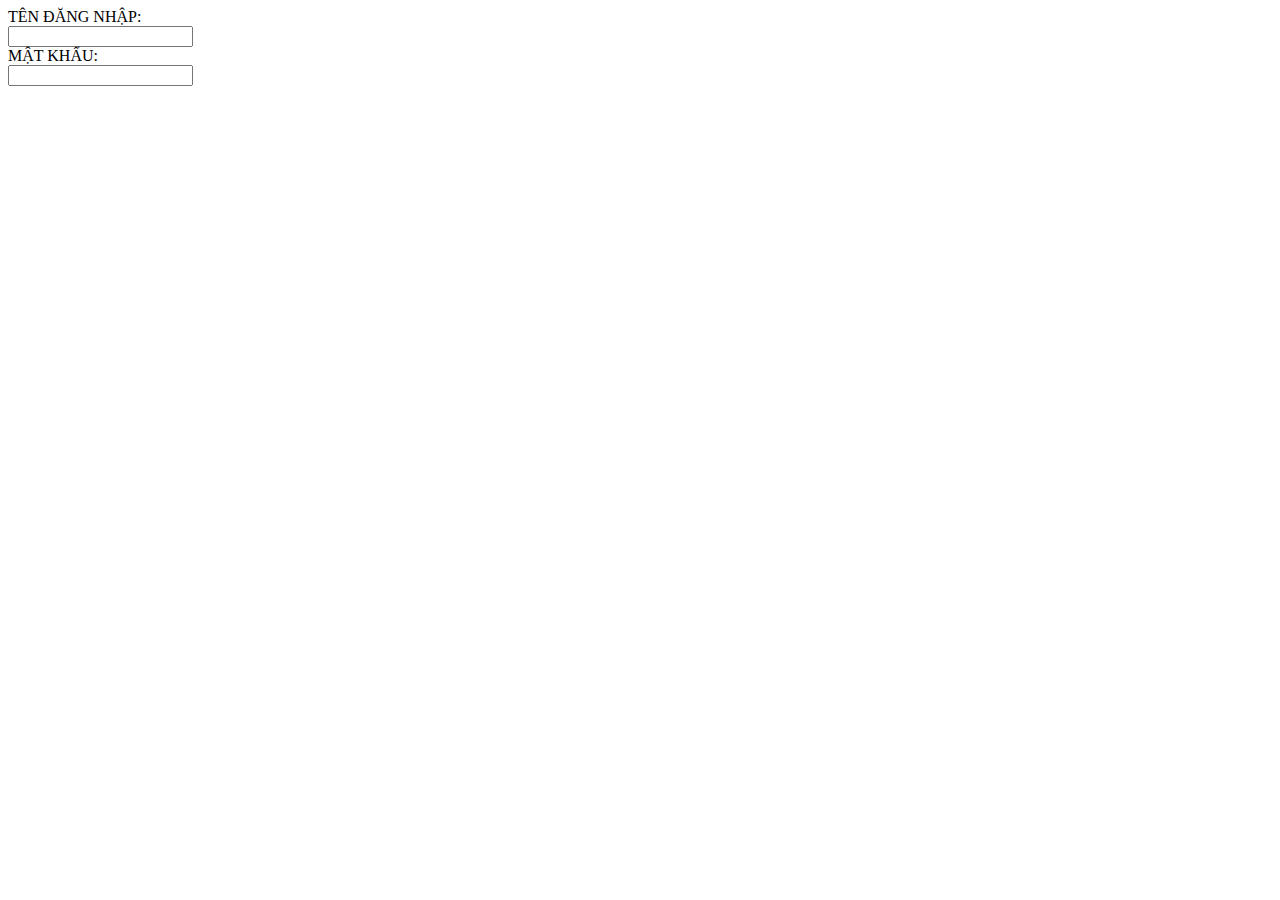
<file: index.html>
<!DOCTYPE html>
<html lang="en">
<head>
    <meta charset="UTF-8">
    <meta name="viewport" content="width=device-width, initial-scale=1.0">
    <title>Document</title>
</head>
<body>
    <form>
        <label>TÊN ĐĂNG NHẬP:</label><br/>
        <input name = "id" type="text"/><br/>
        <label>MẬT KHẨU:</label><br/>
        <input name = "id" type="password"/><br/>
    </form>   
</body>
</html>
</file>
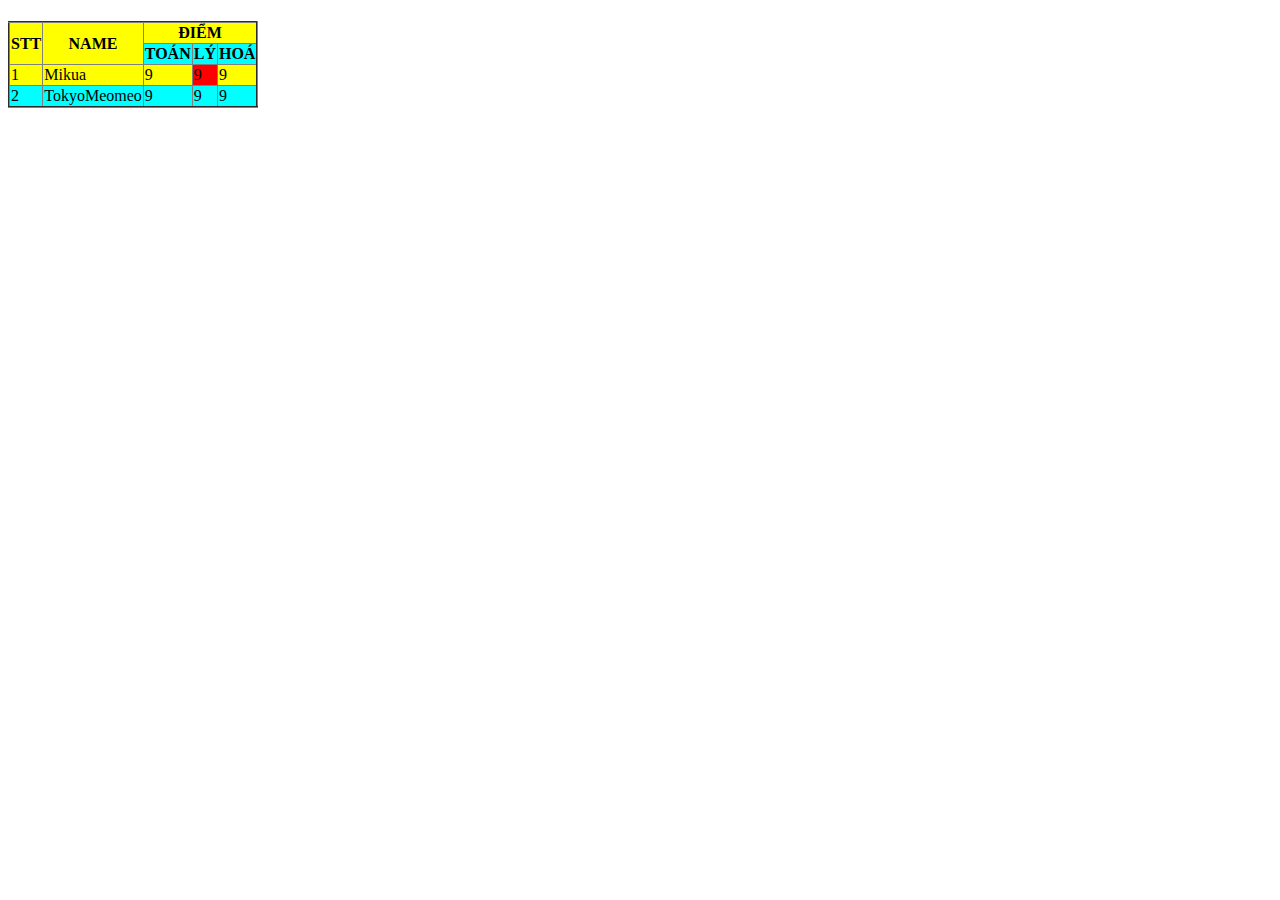
<file: ĐAG HỌC/index.html>
<!DOCTYPE html>
<html lang="en">
<head>
    <meta charset="UTF-8">
    <meta name="viewport" content="width=device-width, initial-scale=1.0">
    <title>O VUONG</title>
    <link rel="stylesheet" href="style.css">
</head>
<body>
    <div class="2">
        <table border="2">
            <tr class="yellow">
                <h1>
                    <th rowspan="2">STT</th>
                    <th rowspan="2">NAME</th>
                    <th colspan="3">ĐIỂM</th>
                </h1>
            </tr>
            <tr class="aqua">
                <h1 >
                    <th>TOÁN</th>
                    <th>LÝ</th>
                    <th>HOÁ</th>
                </h1>
            </tr>

            <tr class="yellow">
                <td>1</td>
                <td>Mikua</td>
                <td>9</td>
                <td class="red">9</td>
                <td>9</td>

            <tr class="aqua" style="background-color: a;">
                <td>2</td>
                <td>TokyoMeomeo</td>
                <td>9</td>
                <td>9</td>
                <td>9</td>
            </tr>
        </table>
    </div>

    </table>    
</body>
</html>
</file>
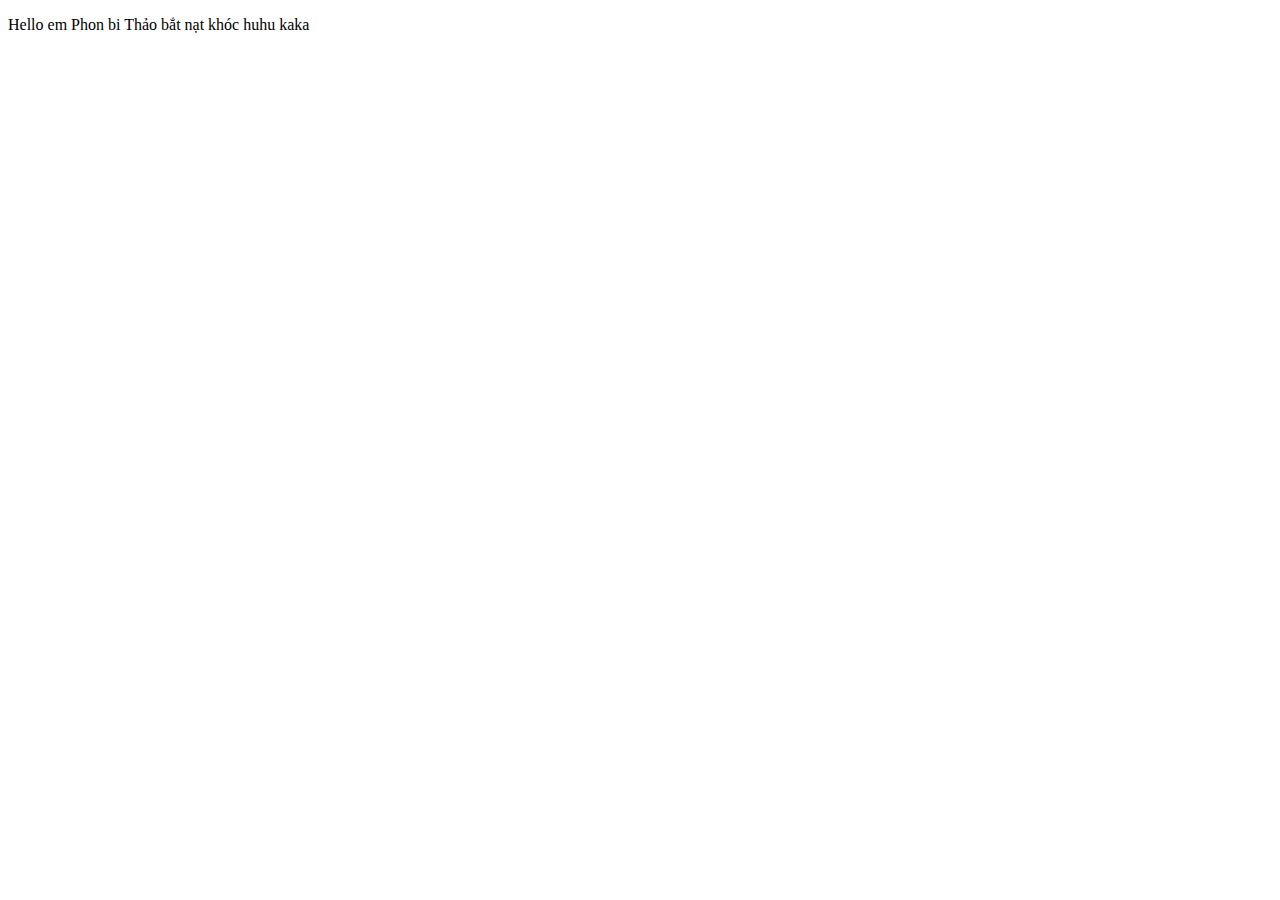
<file: Athea.html>
<!DOCTYPE html>
<html lang="en">
<head>
    <meta charset="UTF-8">
    <meta name="viewport" content="width=device-width, initial-scale=1.0">
    <title>Document</title>
</head>
<body>
    <p> Hello em Phon bi Thảo bắt nạt khóc huhu kaka </p>
</body>
</html>
</file>
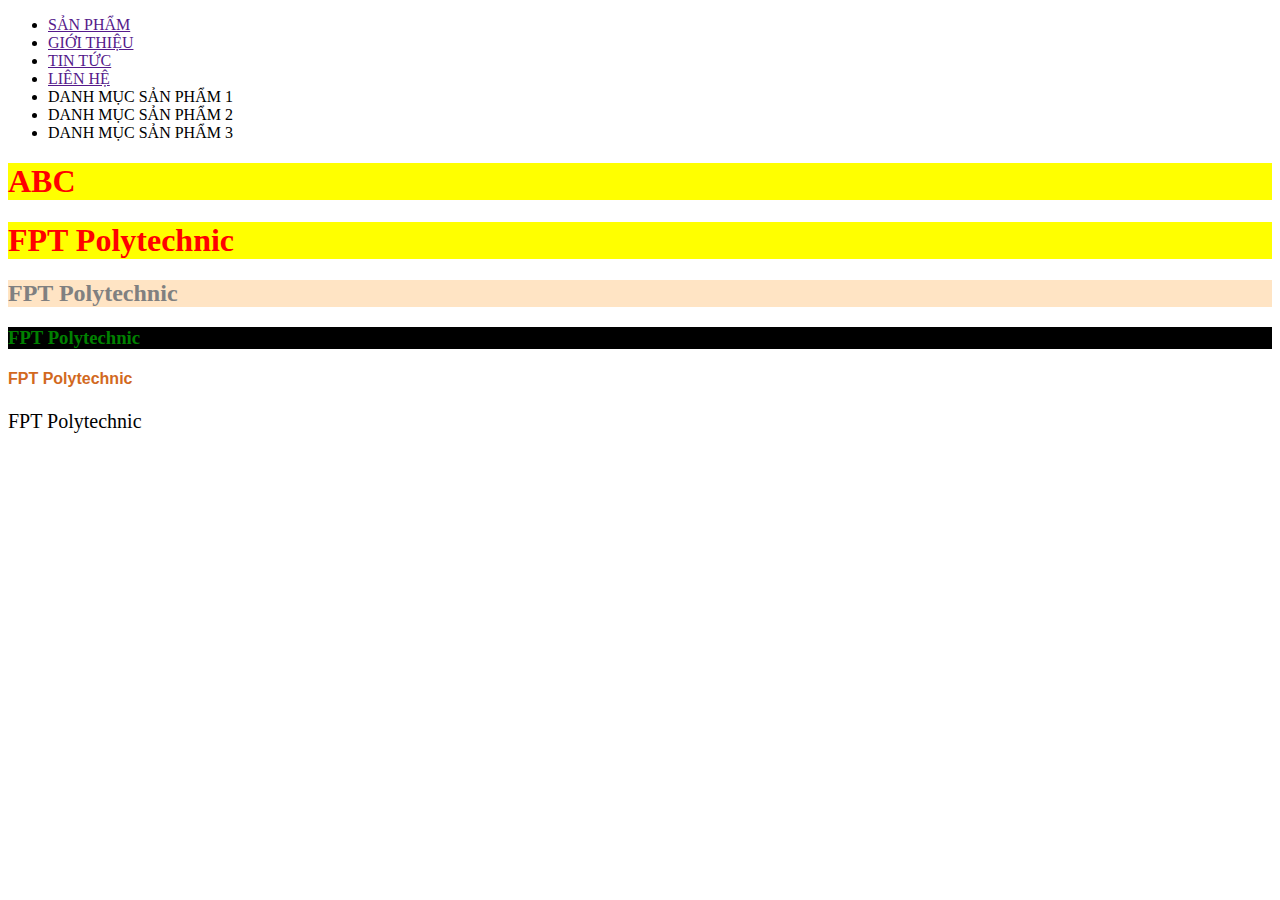
<file: index 1.html>
<!DOCTYPE html>
<html lang="en">
<head>
    <meta charset="UTF-8">
    <meta name="viewport" content="width=device-width, initial-scale=1.0">
    <title>CSS</title>
    <style>
        h1{
            color: red;
            background-color: yellow;
        }
        h2{
            color:gray;
            background-color: bisque;
        }
        h3{
            color: green;
            background-color: black;
        }
        h4{
            color: chocolate;
        }
        .text{
            font-size: 20px;
        }
        #theo{
            font-family: 'Lucida Sans', 'Lucida Sans Regular', 'Lucida Grande', 'Lucida Sans Unicode', Geneva, Verdana, sans-serif;
        }
    </style>
</head>
<body>
    <ul> 
        <li><a href="">SẢN PHẨM</a></li>
        <li><a href="">GIỚI THIỆU</a></li>
        <li><a href="">TIN TỨC</a></li>
        <li><a href="">LIÊN HỆ</a></li>
        <li><a href=""></a>DANH MỤC SẢN PHẨM 1</li>
        <li><a href=""></a>DANH MỤC SẢN PHẨM 2</li>
        <li><a href=""></a>DANH MỤC SẢN PHẨM 3</li>
    </ul>
    <h1>ABC</h1>
    <h1>FPT Polytechnic</h1>
    <h2>FPT Polytechnic</h2>
    <h3>FPT Polytechnic</h3>
    <h4 id="theo">FPT Polytechnic</h4>
    <p class="text">FPT Polytechnic</p>
</body>
</html>
</file>
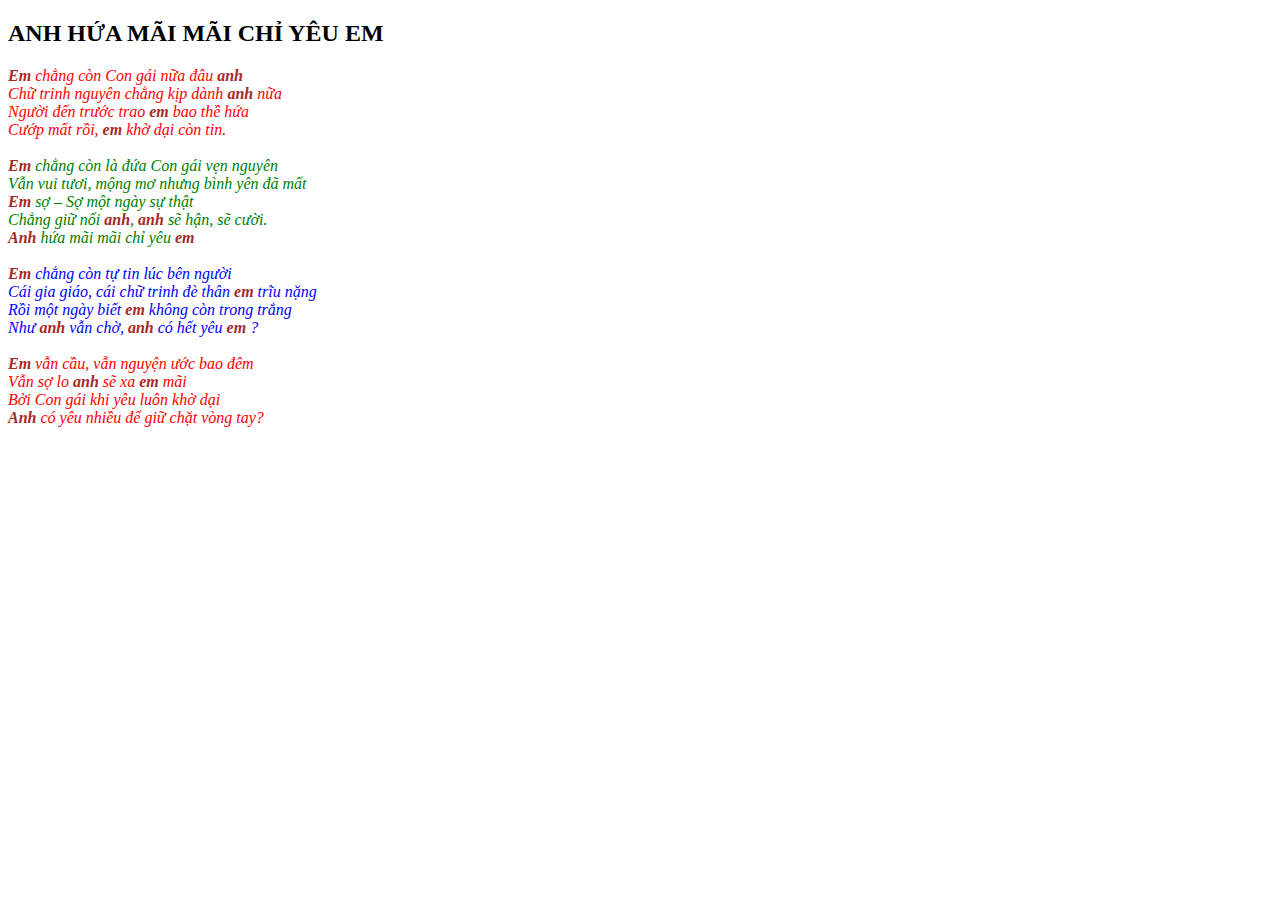
<file: Lab3/khok.html>
<!DOCTYPE html>
<html lang="en">
<head>
    <meta charset="UTF-8">
    <meta name="viewport" content="width=device-width, initial-scale=1.0">
    <link rel="stylesheet" href="sao.css">
    <title>Khóc</title>
</head>
<body>
    <h2>ANH HỨA MÃI MÃI CHỈ YÊU EM</h2>
    <em class="doan1">
        <strong>Em</strong> chẳng còn Con gái nữa đâu <strong>anh</strong><br>
        Chữ trinh nguyên chẳng kịp dành <strong>anh</strong> nữa<br>
        Người đến trước trao <strong>em</strong> bao thề hứa<br>
        Cướp mất rồi, <strong>em</strong> khờ dại còn tin.<br>
    </em><br>
    <em class="doan2">
        <strong>Em</strong> chẳng còn là đứa Con gái vẹn nguyên<br>
        Vẫn vui tươi, mộng mơ nhưng bình yên đã mất<br>
        <strong>Em</strong> sợ – Sợ một ngày sự thật<br>
        Chẳng giữ nổi <strong>anh</strong>, <strong>anh</strong> sẽ hận, sẽ cười.<br>
        <strong>Anh</strong> hứa mãi mãi chỉ yêu <strong>em</strong><br>
    </em><br>
    <em class="doan3">
        <strong>Em</strong> chẳng còn tự tin lúc bên người<br>
        Cái gia giáo, cái chữ trinh đè thân <strong>em</strong> trĩu nặng<br>
        Rồi một ngày biết <strong>em</strong> không còn trong trắng<br>
        Như <strong>anh</strong> vẫn chờ, <strong>anh</strong> có hết yêu <strong>em</strong> ?<br>
    </em><br>
    <em class="doan1">
        <strong>Em</strong> vẫn cầu, vẫn nguyện ước bao đêm<br>
        Vẫn sợ lo <strong>anh</strong> sẽ xa <strong>em</strong> mãi<br>
        Bởi Con gái khi yêu luôn khờ dại<br>
        <strong>Anh</strong> có yêu nhiều để giữ chặt vòng tay?<br>        
    </em>
</body>
</html>
</file>
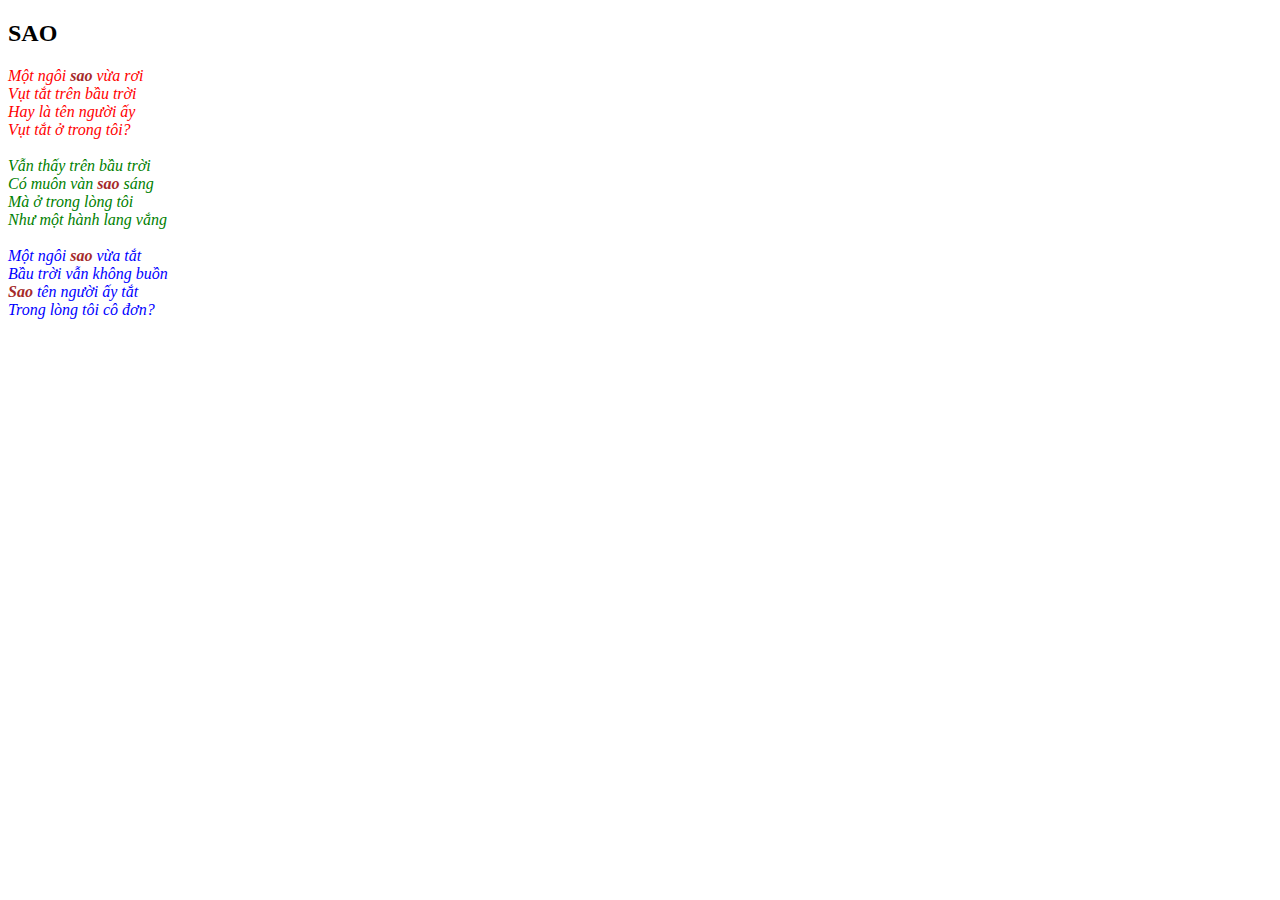
<file: Lab3/sao1.html>
<!DOCTYPE html>
<html lang="en">
  <head>
    <meta charset="UTF-8" />
    <meta name="viewport" content="width=device-width, initial-scale=1.0" />
    <title>Sao 1</title>
  </head>
  <body>
    <h2>SAO</h2>
    <em style="color: red">
      Một ngôi <strong style="color: brown">sao</strong> vừa rơi<br />Vụt tắt
      trên bầu trời<br />Hay là tên người ấy<br />Vụt tắt ở trong tôi?<br /></em
    ><br />
    <em style="color: green">
      Vẫn thấy trên bầu trời<br />Có muôn vàn
      <strong style="color: brown">sao</strong> sáng<br />Mà ở trong lòng tôi<br />Như
      một hành lang vắng<br /></em
    ><br />
    <em style="color: blue">
      Một ngôi <strong style="color: brown">sao</strong> vừa tắt<br />Bầu trời
      vẫn không buồn<br /><strong style="color: brown">Sao</strong> tên người ấy
      tắt<br />Trong lòng tôi cô đơn?<br
    /></em>
  </body>
</html>
</file>
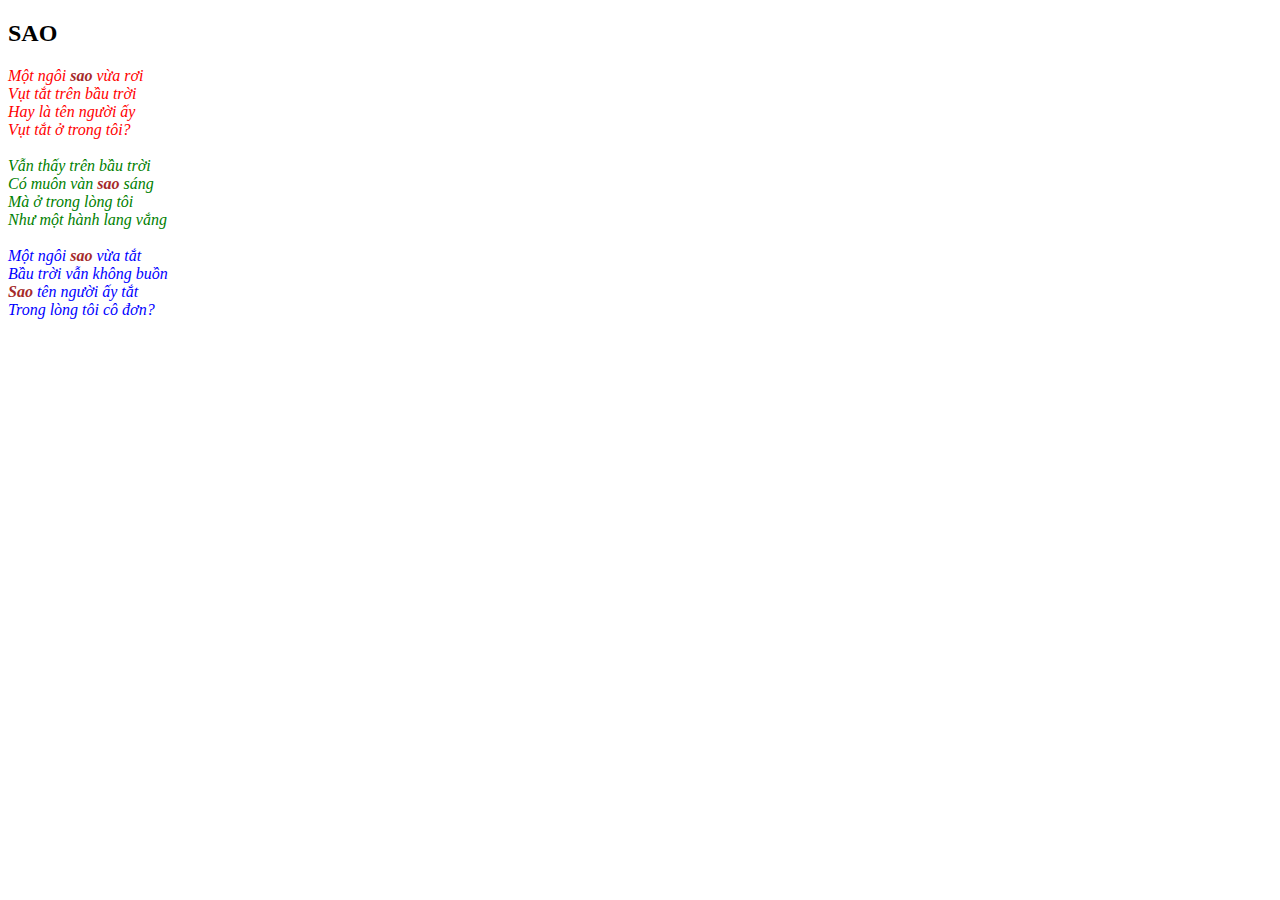
<file: Lab3/sao2.html>
<!DOCTYPE html>
<html lang="en">
  <head>
    <meta charset="UTF-8" />
    <meta name="viewport" content="width=device-width, initial-scale=1.0" />
    <title>Sao 2</title>
    <style>
        strong{
            color: brown;
        }
        em.doan1{
            color: red;
        }
        em.doan2{
            color: green;
        }
        em.doan3{
            color: blue;
        }
    </style>
  </head>
  <body>
    <h2>SAO</h2>
    <em class="doan1">
      Một ngôi <strong>sao</strong> vừa rơi<br />Vụt tắt
      trên bầu trời<br />Hay là tên người ấy<br />Vụt tắt ở trong tôi?<br /></em
    ><br />
    <em class="doan2">
      Vẫn thấy trên bầu trời<br />Có muôn vàn
      <strong>sao</strong> sáng<br />Mà ở trong lòng tôi<br />Như
      một hành lang vắng<br /></em
    ><br />
    <em class="doan3">
      Một ngôi <strong>sao</strong> vừa tắt<br />Bầu trời
      vẫn không buồn<br /><strong>Sao</strong> tên người ấy
      tắt<br />Trong lòng tôi cô đơn?<br
    /></em>
  </body>
</html>
</file>
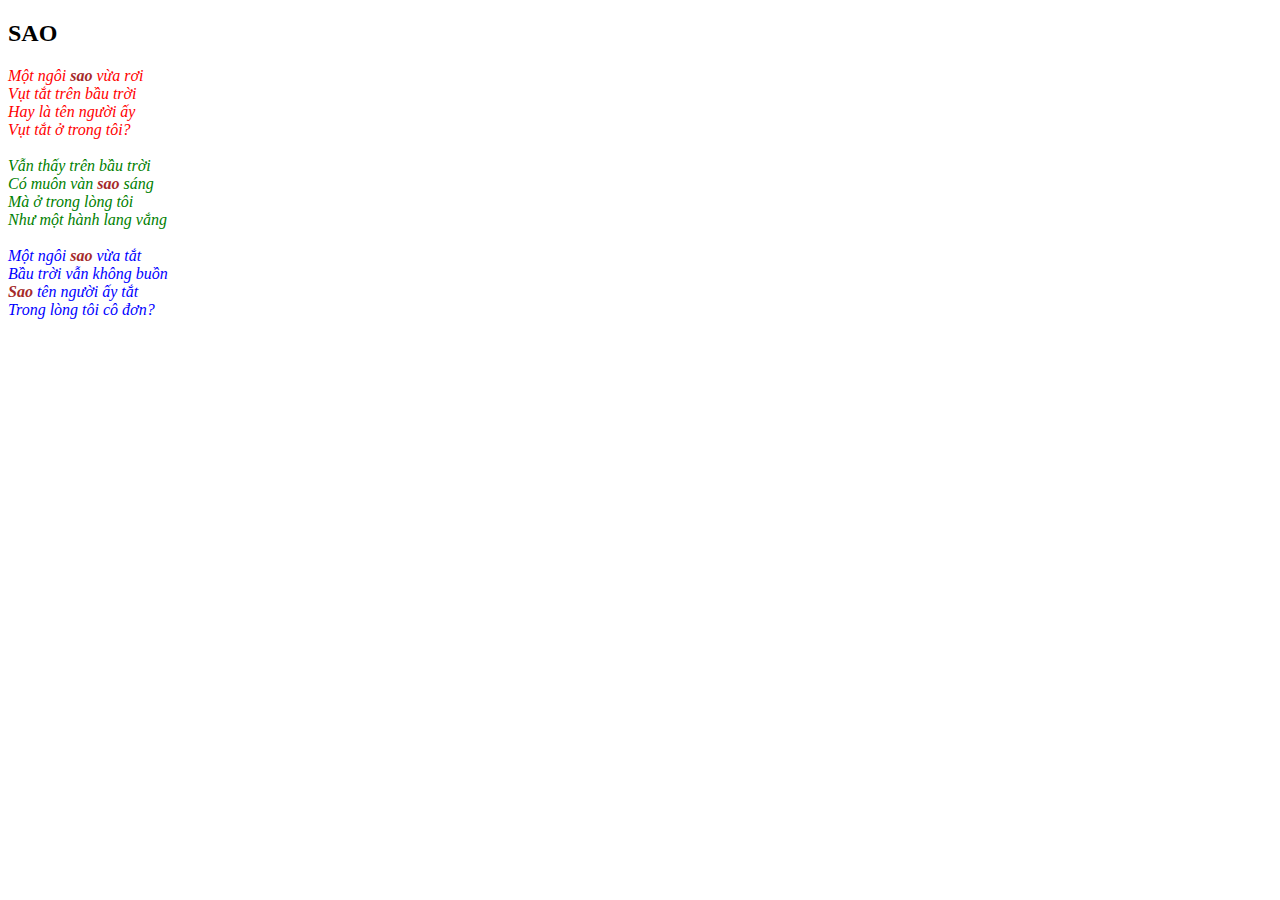
<file: Lab3/sao3.html>
<!DOCTYPE html>
<html lang="en">
<head>
    <meta charset="UTF-8">
    <meta name="viewport" content="width=device-width, initial-scale=1.0">
    <link rel="stylesheet" href="sao.css">
    <title>Sao 3</title>
</head>
<body>
    <h2>SAO</h2>
    <em class="doan1">
      Một ngôi <strong>sao</strong> vừa rơi<br />Vụt tắt
      trên bầu trời<br />Hay là tên người ấy<br />Vụt tắt ở trong tôi?<br /></em
    ><br />
    <em class="doan2">
      Vẫn thấy trên bầu trời<br />Có muôn vàn
      <strong>sao</strong> sáng<br />Mà ở trong lòng tôi<br />Như
      một hành lang vắng<br /></em
    ><br />
    <em class="doan3">
      Một ngôi <strong>sao</strong> vừa tắt<br />Bầu trời
      vẫn không buồn<br /><strong>Sao</strong> tên người ấy
      tắt<br />Trong lòng tôi cô đơn?<br
    /></em>
</body>
</html>
</file>
<file: ĐAG HỌC/style.css>
.aqua{
    background-color: aqua;
}

.yellow{
    background-color: yellow;
}
table{
    border-collapse: collapse;
}

.red{
    background-color: red;
}
</file>
<file: Lab3/sao.css>
strong{
    color: brown;
}
em.doan1{
    color: red;
}
em.doan2{
    color: green;
}
em.doan3{
    color: blue;
}
</file>
